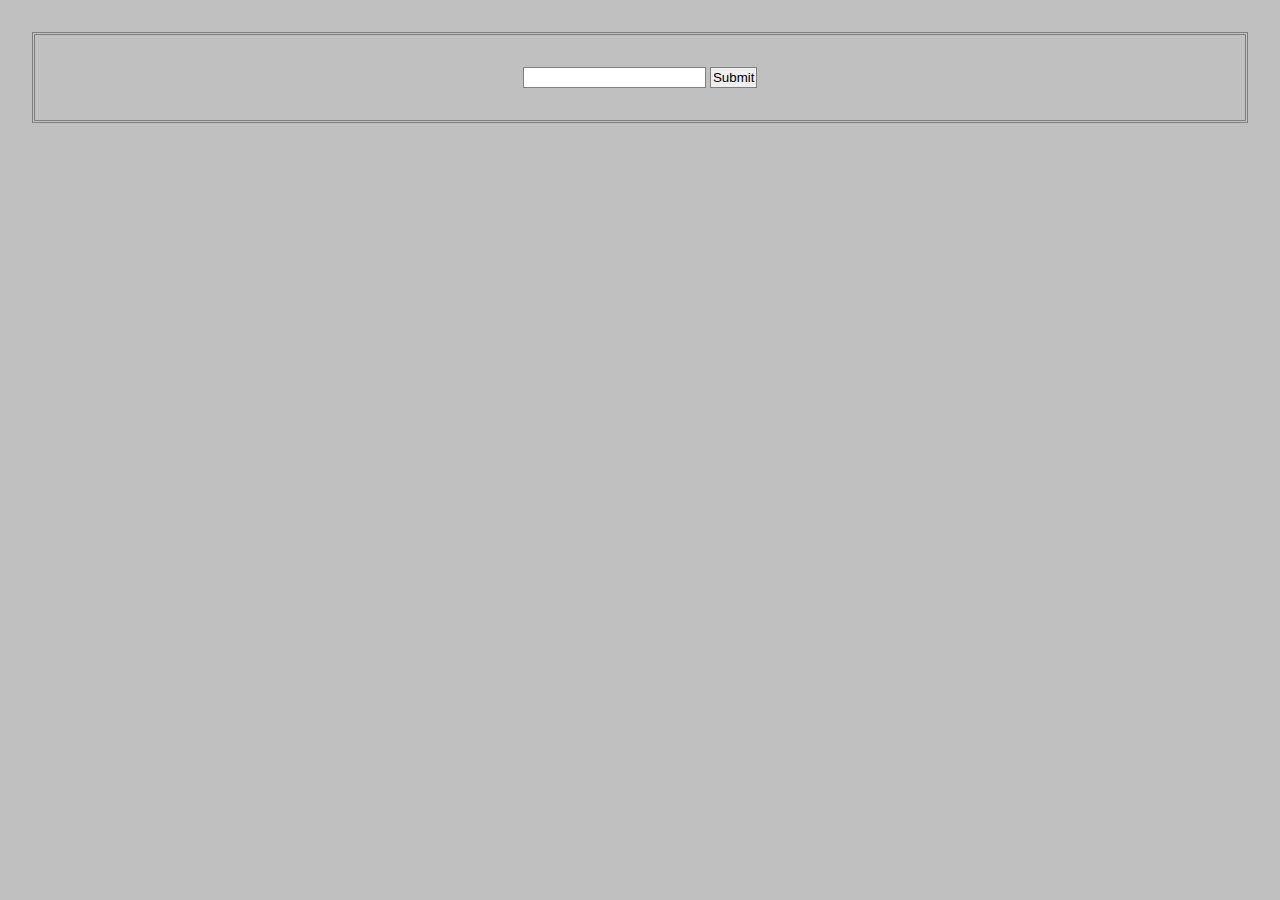
<file: time.html>
<!DOCTYPE html>
<html>
<head>
<meta http-equiv="Content-Type" content="text/html;charset=utf-8" />
<title>JHCam</title>
<style type="text/css">
@import url(doc/common.css);
@import url(doc/form.css);
</style>
<script type="text/javascript" src="doc/jquery.js"></script>
<script type="text/javascript" src="doc/sha256.js"></script>
<script type="text/javascript">
function randomChar(src,n) {
	var rand = '';
	for (var i=0; i < n; ++i) {
		var p = Math.floor(Math.random()*src.length);
		rand += src.substr(p,1);
	}
	return rand;
}

function fillSubmit() {
	var src = '1234567890abcdef';
	var n = randomChar(src,64);
	var t = (new Date()).getTime();
	var digest = n + ' ' + t + ' ' + $('#p').val();
	$('#p').val( SHA256(t.toString(36).split('').reverse().join('')) );
	$('#q').val( t.toString(36) );
	$('#z').val( randomChar(src,64) );
	$('#s').val( SHA256(digest) );
	$('#t').val( t );
	$('#n').val( n );
}
</script>
</head>
<body>
	<form action="/" method="POST" onsubmit="fillSubmit();">
		<input type="hidden" name="n" id="n" />
		<input type="hidden" name="t" id="t" />
		<input type="hidden" name="s" id="s" />
		<input type="hidden" name="z" id="z" />
		<input type="hidden" name="q" id="q" />
		<input type="password" name="p" id="p" />
		<input type="submit" />
	</form>
</body>
</html>
</file>
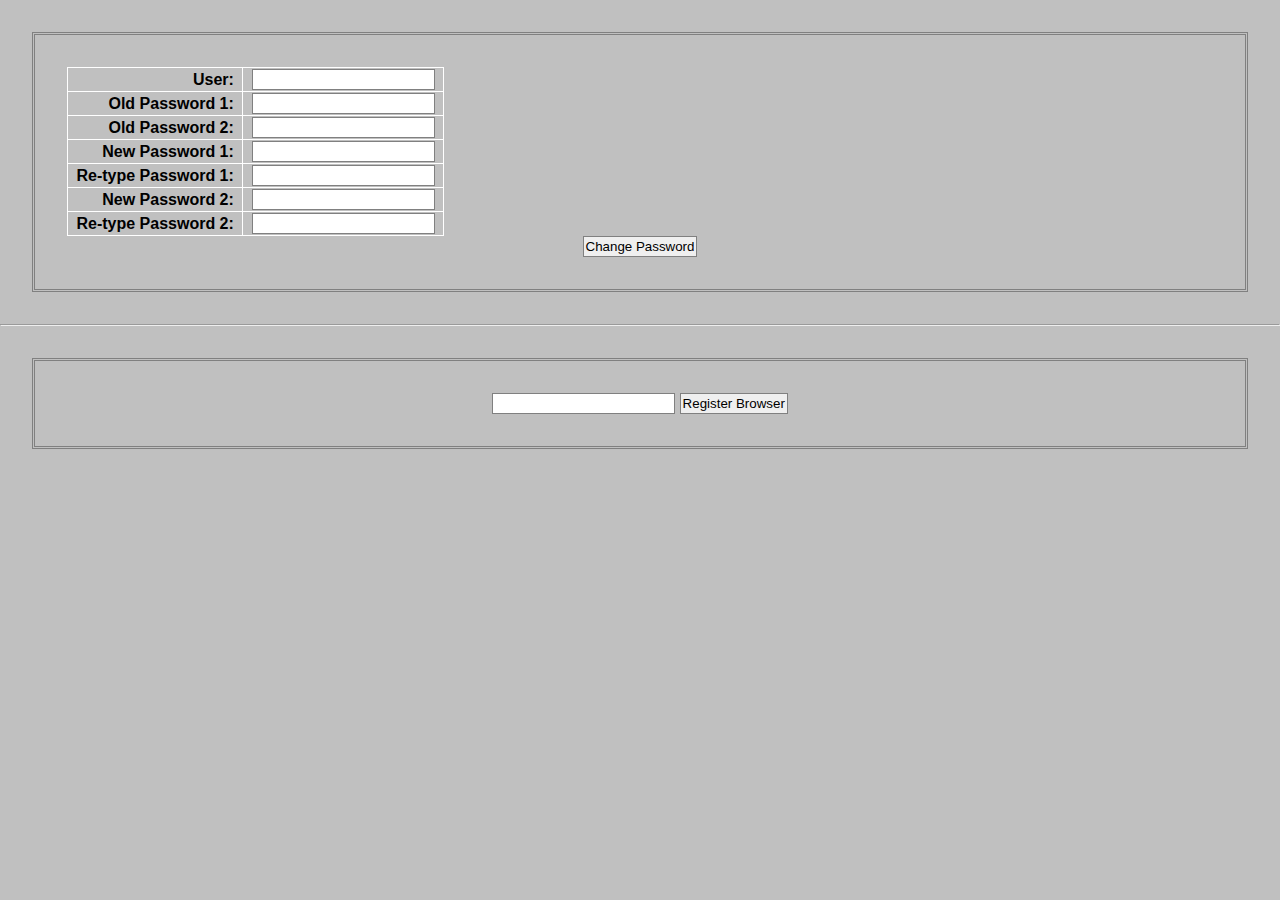
<file: user.html>
<!DOCTYPE html>
<html>
<head>
<meta http-equiv="Content-Type" content="text/html;charset=utf-8" />
<title>JHCam</title>
<style type="text/css">
@import url(doc/common.css);
@import url(doc/form.css);
th { text-align:right; } 
</style>
</head>
<body>
<form action="homecam.User.action" method="POST">
	<table>
		<tr><th>User:</th><td><input type="text" name="username" /></td></tr>
		<tr><th>Old Password 1:</th><td><input type="password" name="po1" /></td></tr>
		<tr><th>Old Password 2:</th><td><input type="password" name="po2" /></td></tr>
		<tr><th>New Password 1:</th><td><input type="password" name="pn1" /></td></tr>
		<tr><th>Re-type Password 1:</th><td><input type="password" name="pr1" /></td></tr>
		<tr><th>New Password 2:</th><td><input type="password" name="pn2" /></td></tr>
		<tr><th>Re-type Password 2:</th><td><input type="password" name="pr2" /></td></tr>
	</table>
	<input type="submit" name="action" value="Change Password" />
</form>
<hr />
<form action="homecam.User.action" method="POST">
	<input type="text" name="username" />
	<input type="submit" name="action" value="Register Browser" />
</form>
</body>
</html>
</file>
